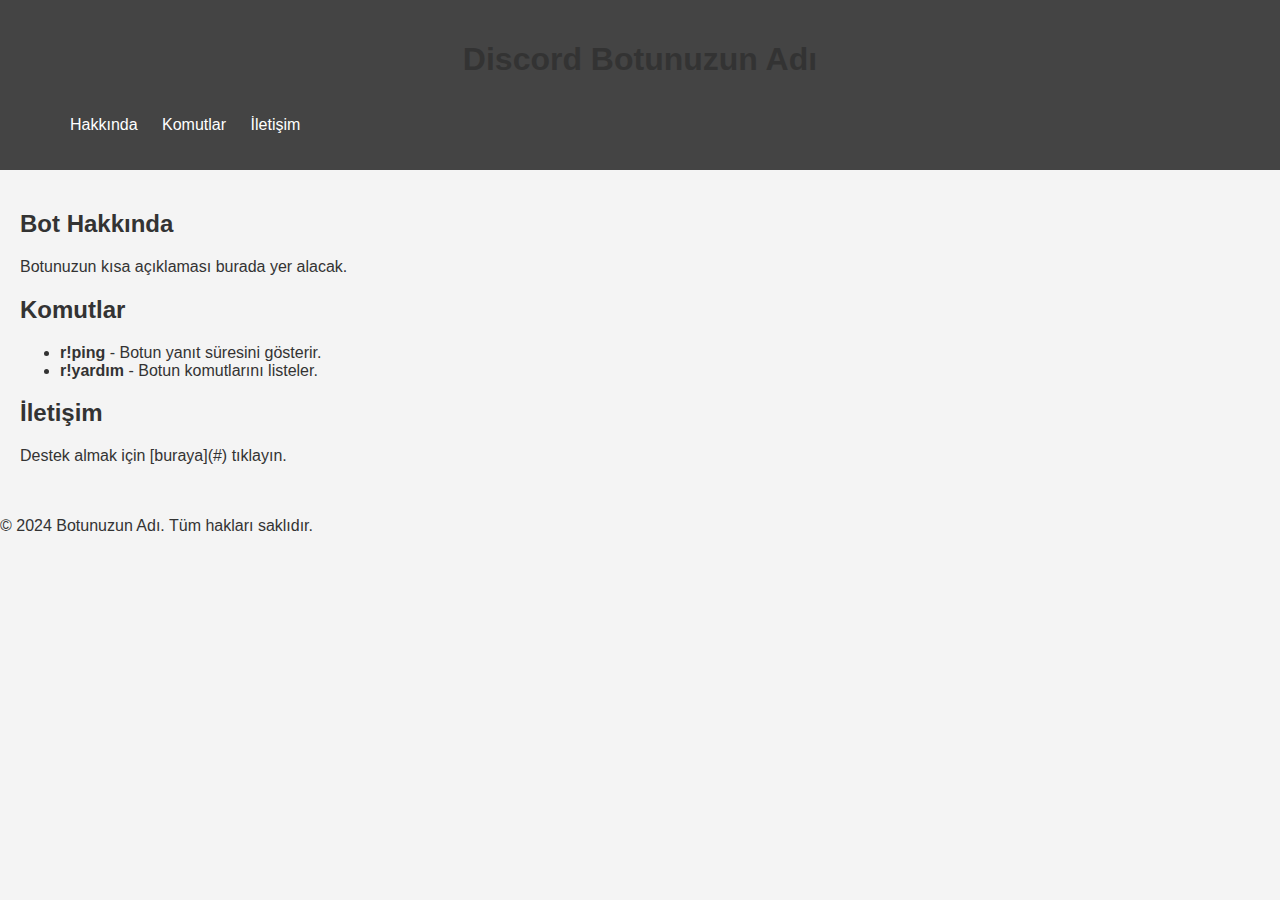
<file: index.html>
<!DOCTYPE html>
<html lang="tr">
<head>
    <meta charset="UTF-8">
    <meta name="viewport" content="width=device-width, initial-scale=1.0">
    <title>Botunuzun Sitesi</title>
    <link rel="stylesheet" href="styles.css">
</head>
<body>
    <header>
        <h1>Discord Botunuzun Adı</h1>
        <nav>
            <ul>
                <li><a href="#hakkinda">Hakkında</a></li>
                <li><a href="#komutlar">Komutlar</a></li>
                <li><a href="#iletisim">İletişim</a></li>
            </ul>
        </nav>
    </header>
    <main>
        <section id="hakkinda">
            <h2>Bot Hakkında</h2>
            <p>Botunuzun kısa açıklaması burada yer alacak.</p>
        </section>
        <section id="komutlar">
            <h2>Komutlar</h2>
            <ul>
                <li><strong>r!ping</strong> - Botun yanıt süresini gösterir.</li>
                <li><strong>r!yardım</strong> - Botun komutlarını listeler.</li>
                <!-- Diğer komutlar buraya eklenebilir -->
            </ul>
        </section>
        <section id="iletisim">
            <h2>İletişim</h2>
            <p>Destek almak için [buraya](#) tıklayın.</p>
        </section>
    </main>
    <footer>
        <p>&copy; 2024 Botunuzun Adı. Tüm hakları saklıdır.</p>
    </footer>
</body>
</html>
</file>
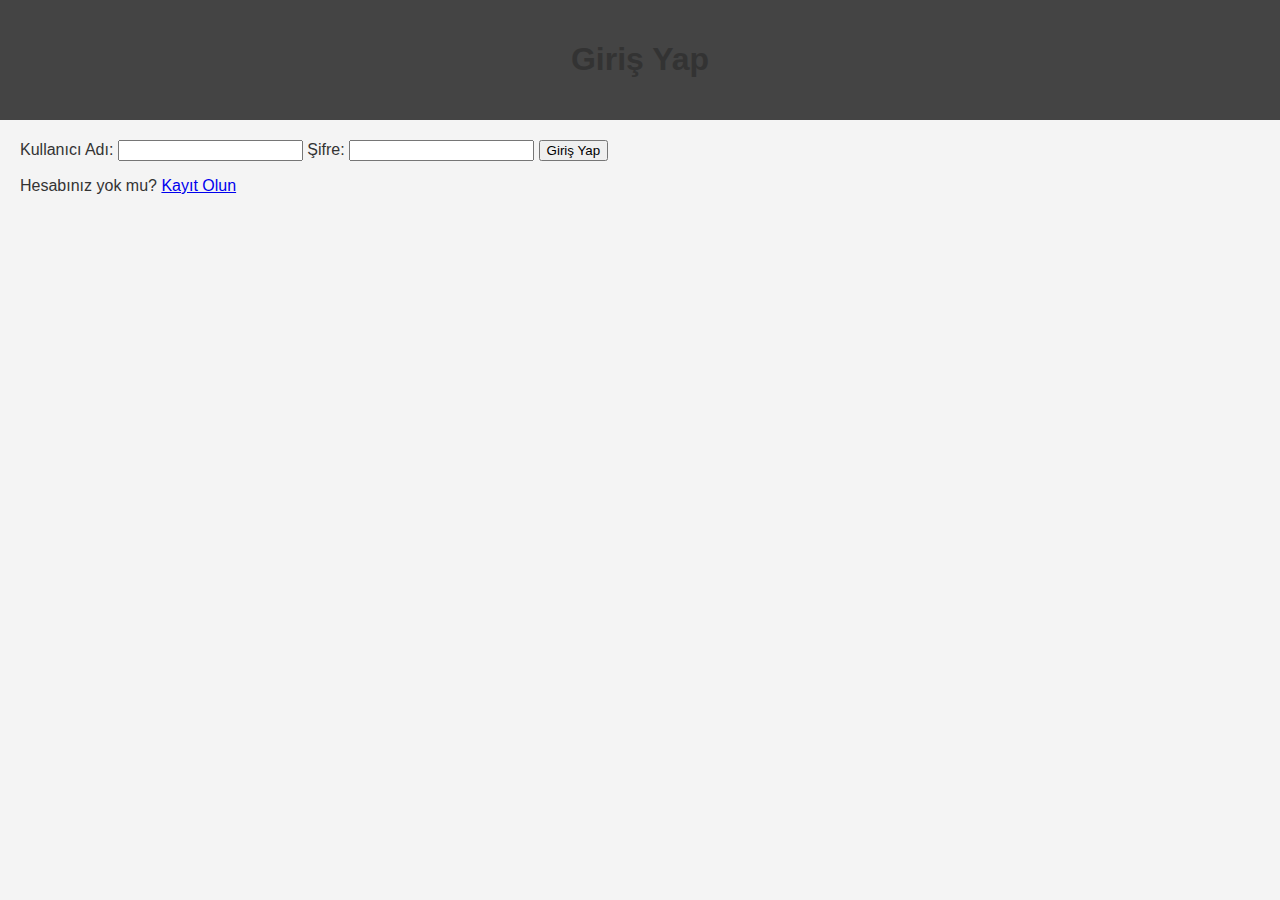
<file: login.html>
<!DOCTYPE html>
<html lang="en">
<head>
    <meta charset="UTF-8">
    <meta name="viewport" content="width=device-width, initial-scale=1.0">
    <title>Giriş Yap - Rase Diet</title>
    <link rel="stylesheet" href="styles.css">
</head>
<body>
    <header>
        <h1>Giriş Yap</h1>
    </header>
    
    <main>
        <form action="login" method="POST">
            <label for="username">Kullanıcı Adı:</label>
            <input type="text" id="username" name="username" required>
            
            <label for="password">Şifre:</label>
            <input type="password" id="password" name="password" required>
            
            <button type="submit">Giriş Yap</button>
        </form>
        <p>Hesabınız yok mu? <a href="register.html">Kayıt Olun</a></p>
    </main>
</body>
</html>
</file>
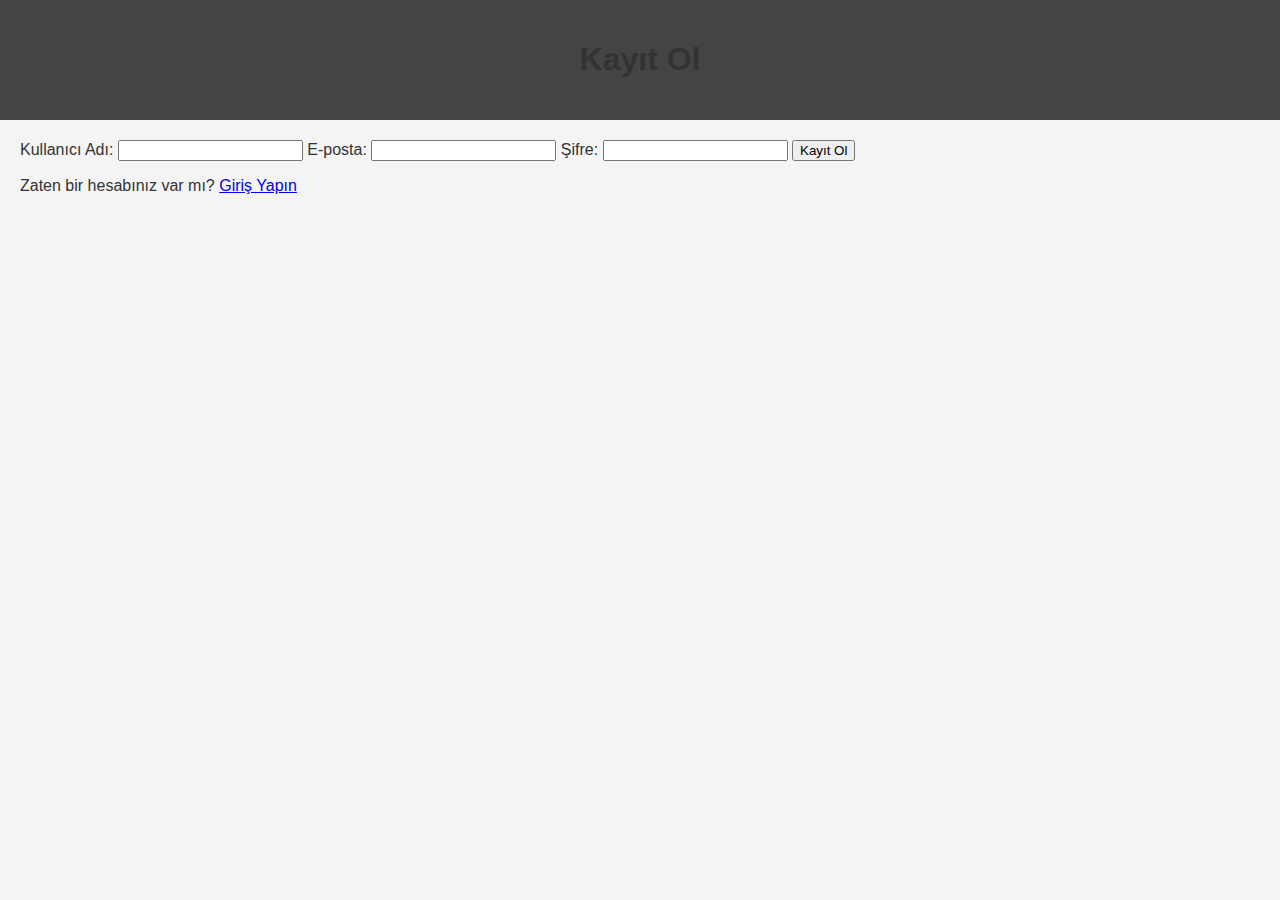
<file: register.html>
<!DOCTYPE html>
<html lang="en">
<head>
    <meta charset="UTF-8">
    <meta name="viewport" content="width=device-width, initial-scale=1.0">
    <title>Kayıt Ol - Rase Diet</title>
    <link rel="stylesheet" href="styles.css">
</head>
<body>
    <header>
        <h1>Kayıt Ol</h1>
    </header>
    
    <main>
        <form action="register" method="POST">
            <label for="username">Kullanıcı Adı:</label>
            <input type="text" id="username" name="username" required>
            
            <label for="email">E-posta:</label>
            <input type="email" id="email" name="email" required>
            
            <label for="password">Şifre:</label>
            <input type="password" id="password" name="password" required>
            
            <button type="submit">Kayıt Ol</button>
        </form>
        <p>Zaten bir hesabınız var mı? <a href="login.html">Giriş Yapın</a></p>
    </main>
</body>
</html>
</file>
<file: styles.css>
/* Genel stil */
body {
    font-family: 'Montserrat', sans-serif;
    background-color: #f4f4f4;
    color: #333;
    margin: 0;
    padding: 0;
}

header {
    background-color: #444;
    padding: 20px;
    text-align: center;
}

header nav {
    display: flex;
    justify-content: space-between;
    align-items: center;
}

header nav .logo {
    font-size: 1.5em;
    color: #fff;
}

header nav ul {
    list-style-type: none;
}

header nav ul li {
    display: inline;
    margin: 0 10px;
}

header nav ul li a {
    color: #fff;
    text-decoration: none;
}

main {
    padding: 20px;
}

#hero {
    text-align: center;
    margin: 20px 0;
}

#hero h1 {
    font-size: 2.5em;
}

.btn {
    background-color: #333;
    color: #fff;
    padding: 10px 20px;
    text-decoration: none;
    border-radius: 5px;
    display: inline-block;
    margin-top: 20px;
}

#programs {
    margin-top: 50px;
}

.program-list {
    display: flex;
    justify-content: space-around;
}

.program-item {
    background-color: #fff;
    border: 1px solid #ddd;
    padding: 20px;
    border-radius: 5px;
    cursor: pointer;
    transition: transform 0.3s;
}

.program-item:hover {
    transform: scale(1.05);
}

/* Modal stil */
.modal {
    display: none;
    position: fixed;
    z-index: 1;
    left: 0;
    top: 0;
    width: 100%;
    height: 100%;
    overflow: auto;
    background-color: rgb(0,0,0);
    background-color: rgba(0,0,0,0.4);
}

.modal-content {
    background-color: #fefefe;
    margin: 15% auto;
    padding: 20px;
    border: 1px solid #888;
    width: 80%;
    max-width: 600px;
    border-radius: 10px;
}

.close {
    color: #aaa;
    float: right;
    font-size: 28px;
    font-weight: bold;
}

.close:hover,
.close:focus {
    color: black;
    text-decoration: none;
    cursor: pointer;
}
</file>
